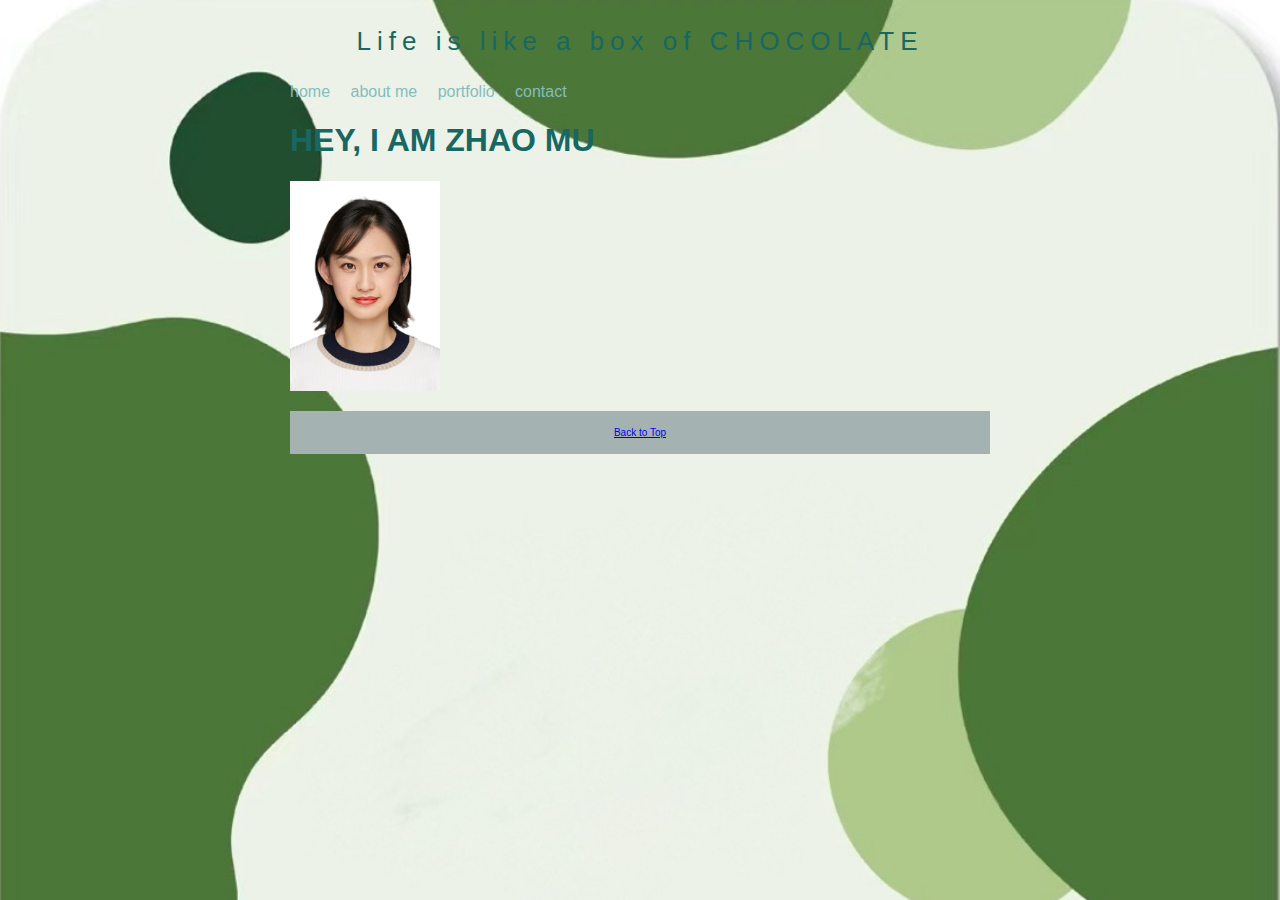
<file: index.html>
<!DOCTYPE html>
<html lang="en">
<head>
    <meta charset="UTF-8">
    <meta name="viewport" content="width=device-width, initial-scale=1.0">
    <title>Home - Life is a box of CHOCOLATE</title>
    <link rel="stylesheet" href="styles.css">
</head>
<body>
    <div class="container">
    <header>
        <p class="logo">Life is like a box of CHOCOLATE</p>
        <nav>
            <ul>
                <li><a href="home.html">HOME</a></li>
                <li><a href="aboutme.html">ABOUT ME</a></li>
                <li><a href="portfolio.html">PORTFOLIO</a></li>
                <li><a href="contact.html">CONTACT</a></li>
            </ul>
        </nav>
    </header>
    <article>
        <h1>HEY, I AM ZHAO MU</h1>
        <img src="images/zm.png">
        <p></p>
    </article>
    <footer>
        <a href="top.html">Back to Top</a>
    </footer>
    </div>
</body>
</html>
</file>
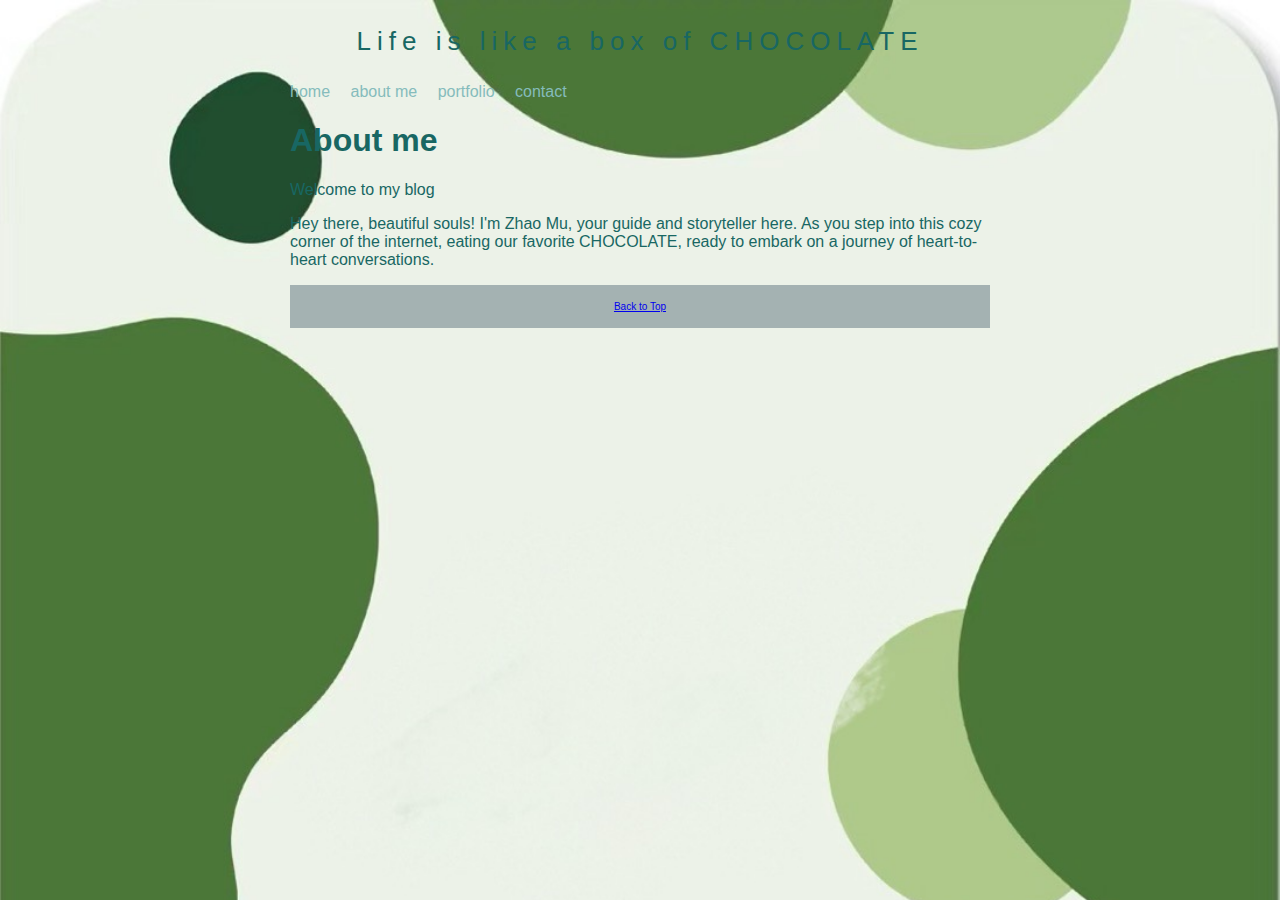
<file: aboutme.html>
<!DOCTYPE html>
<html lang="en">
<head>
    <meta charset="UTF-8">
    <meta name="viewport" content="width=device-width, initial-scale=1.0">
    <title>Aboutme - Life is a box of CHOCOLATE</title>
    <link rel="stylesheet" href="styles.css">
</head>
<body>
    <div class="container">
    <header>
        <p class="logo">Life is like a box of CHOCOLATE</p>
        <nav>
            <ul>
                <li><a href="home.html">HOME</a></li>
                <li><a href="aboutme.html">ABOUT ME</a></li>
                <li><a href="portfolio.html">PORTFOLIO</a></li>
                <li><a href="contact.html">CONTACT</a></li>
            </ul>
        </nav>
    </header>
    <article>
        <h1>About me</h1>
        <p>Welcome to my blog</p>
        <p>Hey there, beautiful souls! I'm Zhao Mu, your guide and storyteller here. As you step into this cozy corner of the internet, eating our favorite CHOCOLATE, ready to embark on a journey of heart-to-heart conversations.  </p>
    </article>
    <footer>
        <a href="top.html">Back to Top</a>
    </footer>
    </div>
</body>
</html>
</file>
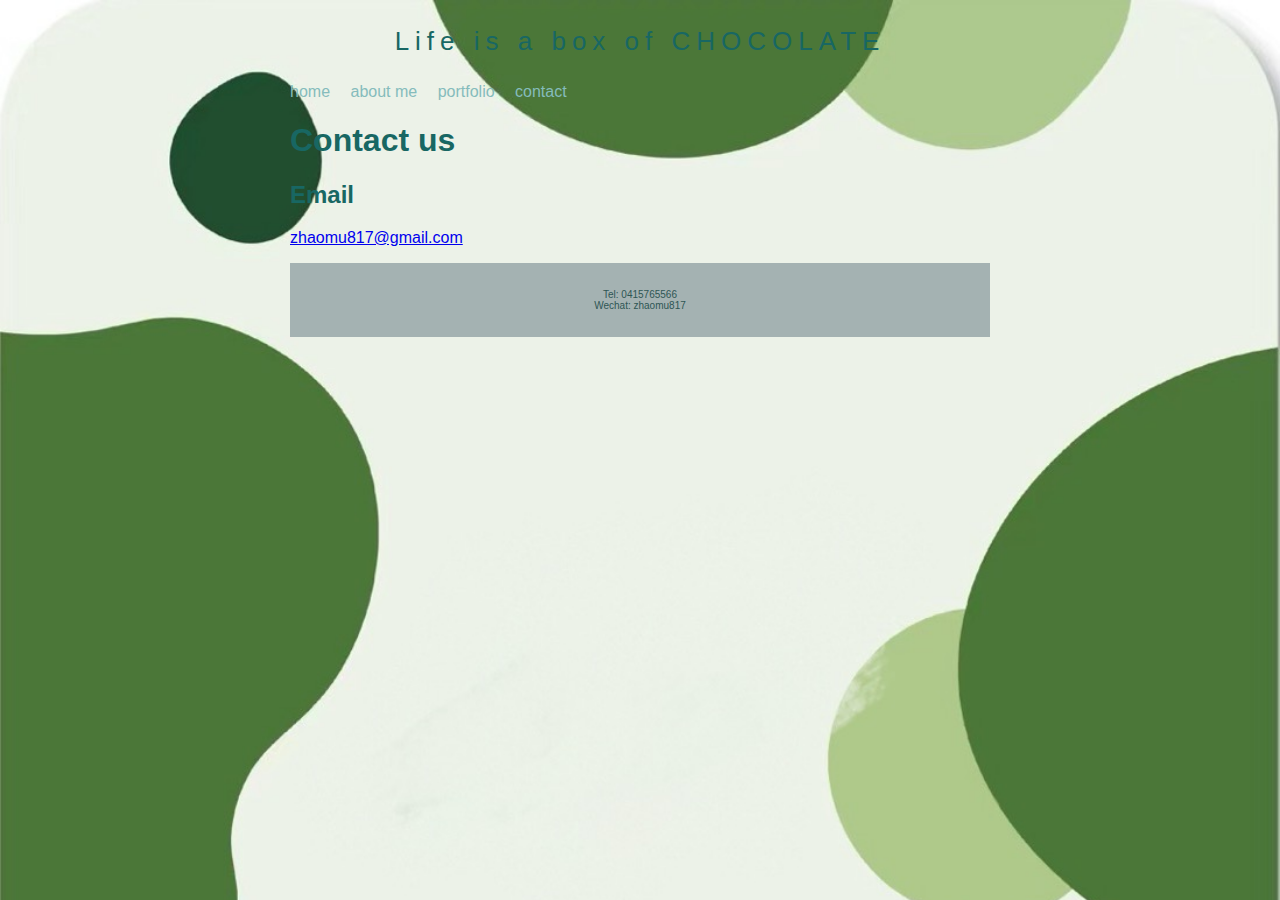
<file: contact.html>
<!DOCTYPE html>
<html lang="en">
<head>
    <meta charset="UTF-8">
    <meta name="viewport" content="width=device-width, initial-scale=1.0">
    <title>Contact - Life is a box of CHOCOLATE</title>
    <link rel="stylesheet" href="styles.css">
</head>
<body>
    <div class="container">
    <header>
        <p class="logo">Life is a box of CHOCOLATE</p>
        <nav>
            <ul>
                <li><a href="home.html">HOME</a></li>
                <li><a href="aboutme.html">ABOUT ME</a></li>
                <li><a href="portfolio.html">PORTFOLIO</a></li>
                <li><a href="contact.html">CONTACT</a></li>
            </ul>
        </nav>
    </header>
    <article>
        <h1>Contact us</h1>
        <h2>Email</h2>
        <p><a href="mail to:zhaomu817@gmail.com">zhaomu817@gmail.com</a></p>
    </article>
    <footer>
        <p>
            Tel: 0415765566<br>
            Wechat: zhaomu817
        </p>
    </footer>

    </div> <!--conysinrt-->    
</body>
</html>
</file>
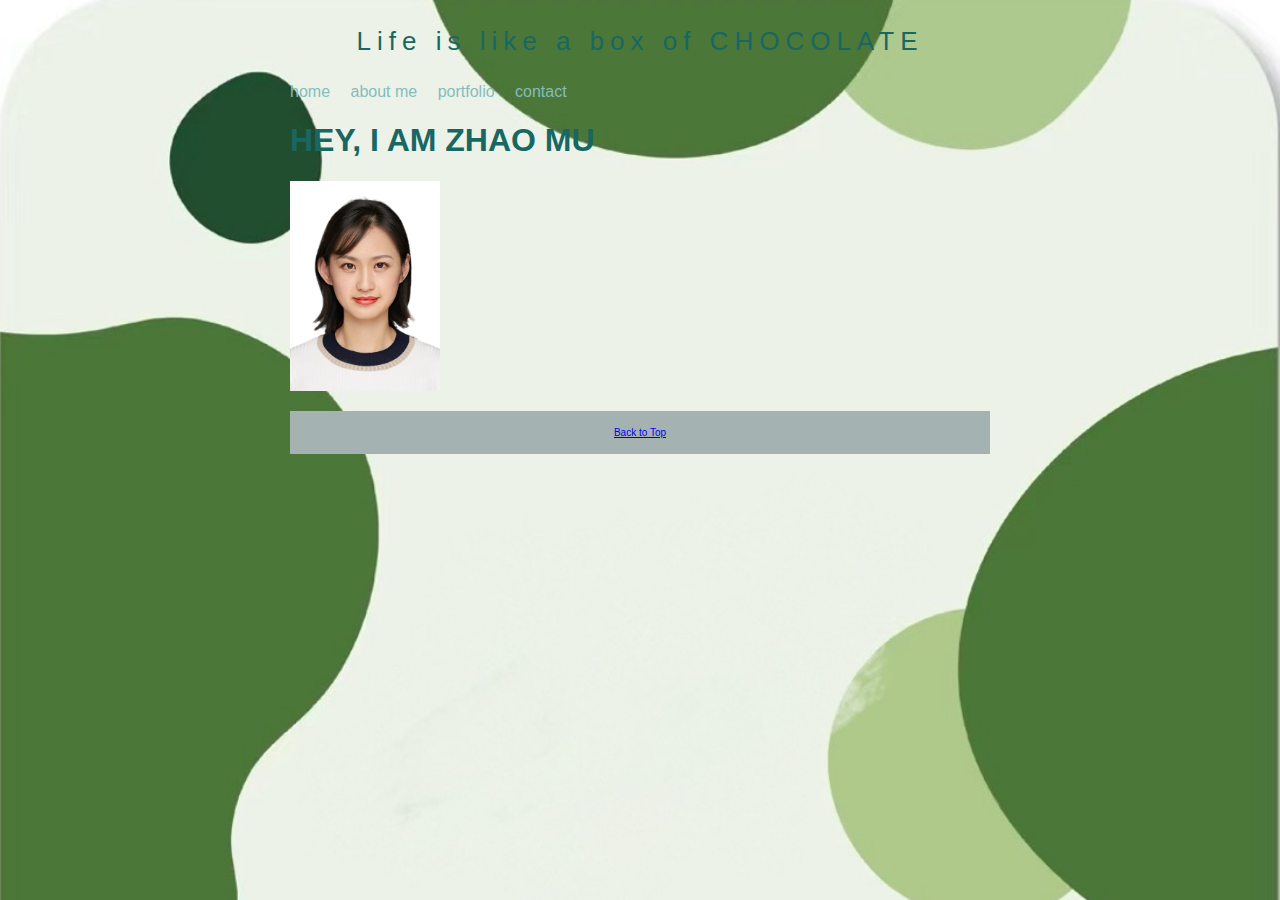
<file: home.html>
<!DOCTYPE html>
<html lang="en">
<head>
    <meta charset="UTF-8">
    <meta name="viewport" content="width=device-width, initial-scale=1.0">
    <title>Home - Life is a box of CHOCOLATE</title>
    <link rel="stylesheet" href="styles.css">
</head>
<body>
    <div class="container">
    <header>
        <p class="logo">Life is like a box of CHOCOLATE</p>
        <nav>
            <ul>
                <li><a href="home.html">HOME</a></li>
                <li><a href="aboutme.html">ABOUT ME</a></li>
                <li><a href="portfolio.html">PORTFOLIO</a></li>
                <li><a href="contact.html">CONTACT</a></li>
            </ul>
        </nav>
    </header>
    <article>
        <h1>HEY, I AM ZHAO MU</h1>
        <img src="images/zm.png">
        <p></p>
    </article>
    <footer>
        <a href="top.html">Back to Top</a>
    </footer>
    </div>
</body>
</html>
</file>
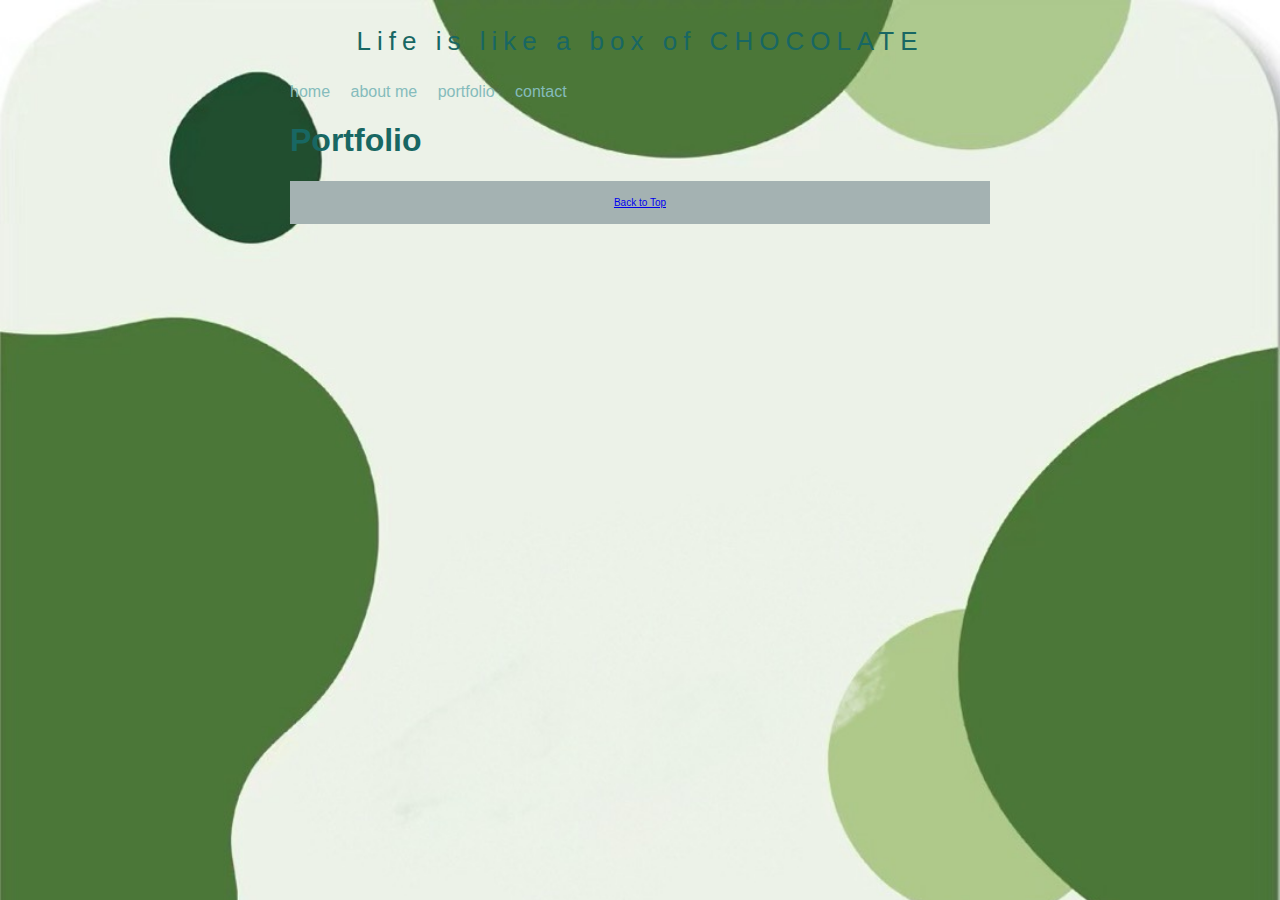
<file: portfolio.html>
<!DOCTYPE html>
<html lang="en">
<head>
    <meta charset="UTF-8">
    <meta name="viewport" content="width=device-width, initial-scale=1.0">
    <title>Portfolio - Life is a box of CHOCOLATE</title>
    <link rel="stylesheet" href="styles.css">
</head>
<body>
    <div class="container">
    <header>
        <p class="logo">Life is like a box of CHOCOLATE</p>
        <nav>
            <ul>
                <li><a href="home.html">HOME</a></li>
                <li><a href="aboutme.html">ABOUT ME</a></li>
                <li><a href="portfolio.html">PORTFOLIO</a></li>
                <li><a href="contact.html">CONTACT</a></li>
            </ul>
        </nav>
    </header>
    <article>
        <h1>Portfolio</h1>
        <p></p>
    </article>
    <footer>
        <a href="top.html">Back to Top</a>
    </footer>
    </div>
</body>
</html>
</file>
<file: styles.css>
body
{
    font-family: 'Lucida Sans', 'Lucida Sans Regular', 'Lucida Grande', 'Lucida Sans Unicode', Geneva, Verdana, sans-serif;
    background-color:rgb(243,243,243);  
    color:rgb(24, 103, 99);
    background-image: url('images/green.jpg');
    background-size: cover; 
    background-repeat: no-repeat; 
    
}
.container {
    width: 700px;
    margin:24px auto;
}

.logo {
    font-size: 26px;
    letter-spacing: 6px;
    text-align: center;
}

nav li {
    display: inline;
    margin-right: 16px;
}

nav ul {
    padding-left: 0;
}

nav a, nav a:visited, nav a:active {
    color:rgb(133, 188, 188);
    text-decoration: none;
    text-transform: lowercase;
}

nav a:hover {
    color:rgb(24, 103, 99);
    text-decoration:underline;
}

img {
    width: 150px;
    height: auto;
   
}

footer {
    background-color: rgb(164, 178, 178);
    color:rgb(46, 86, 84);
    font-size: 10px;
    padding-top: 16px;
    padding-left: 24px;
    padding-right: 24px;
    padding-bottom: 16px;
    text-align: center;
}
</file>
